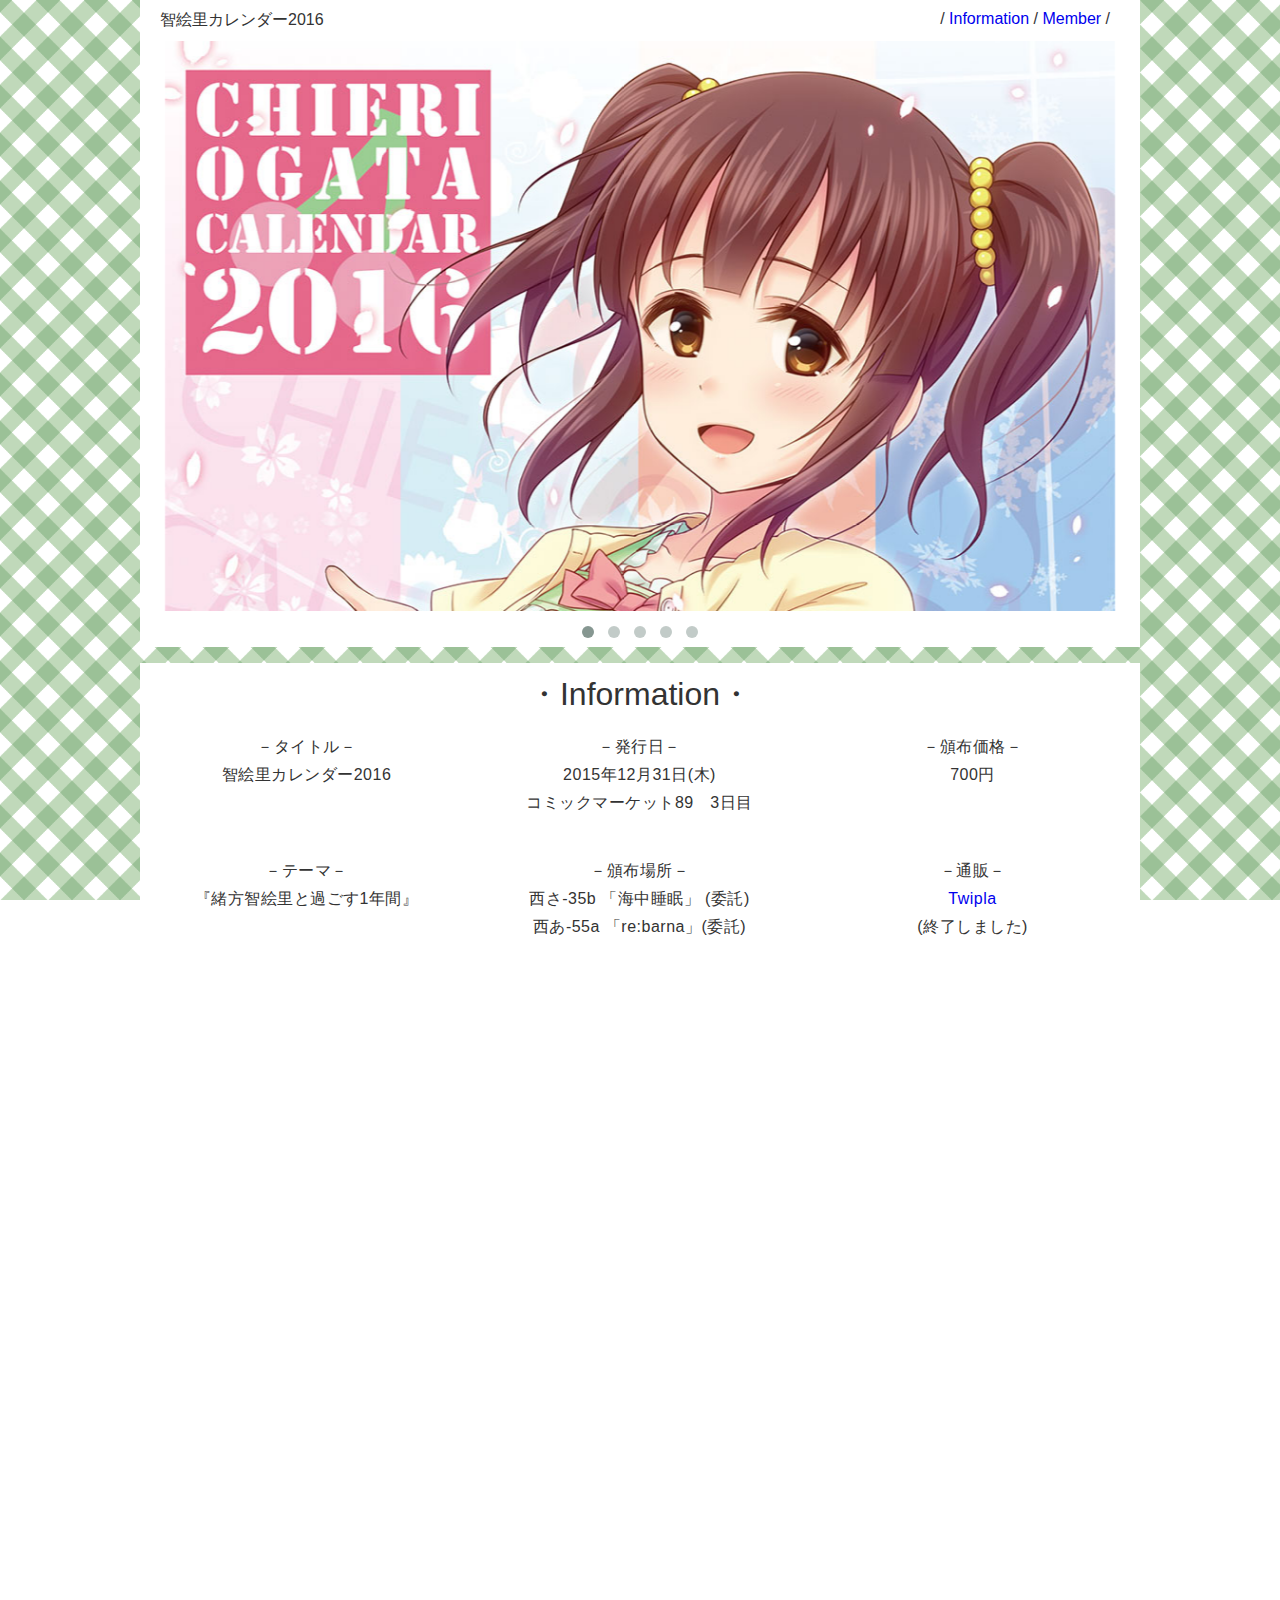
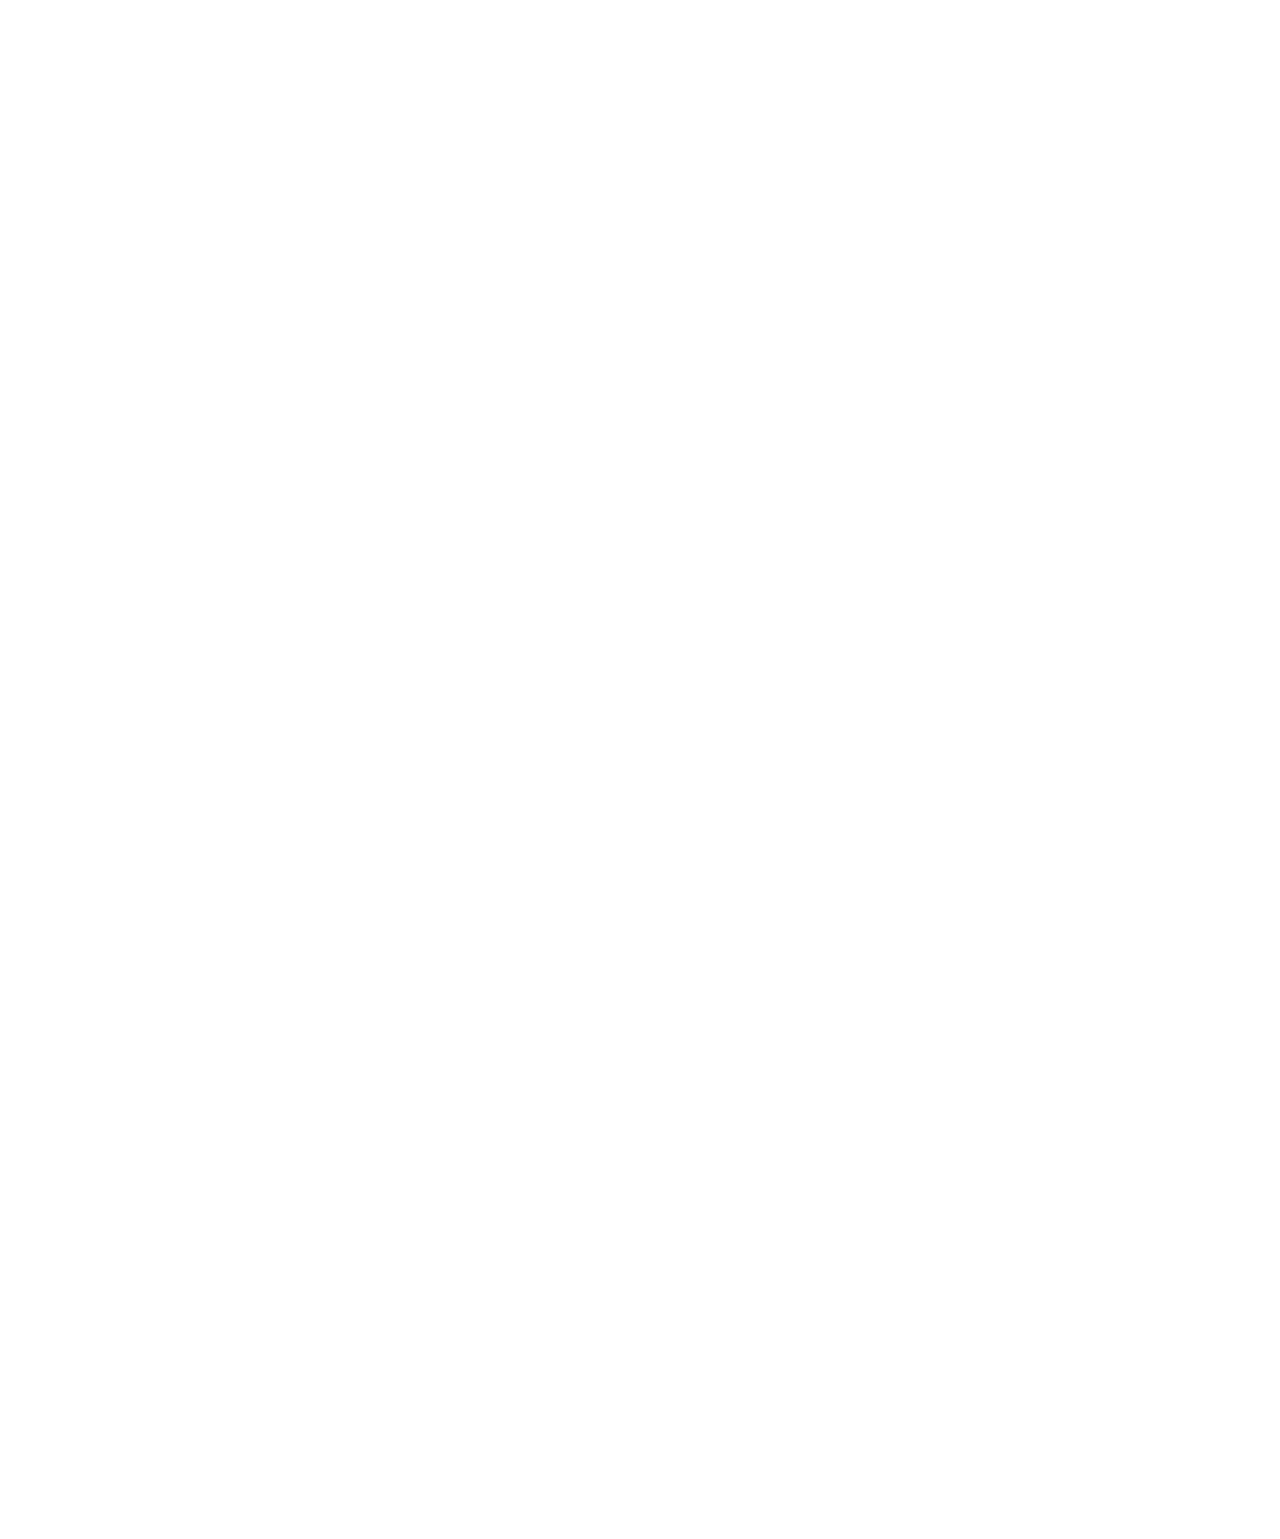
<file: chieri_c89/index.html>
<!DOCTYPE html>
<html lang="ja">
<head>
	<title>智絵里カレンダー2016 特設サイト</title>
	<meta charset="utf-8">
	<meta name="keywords" content="緒方智絵里,智絵里,智絵里カレンダー">
	<link rel="stylesheet" type="text/css" href="css/animate.css">
	<link rel="stylesheet" type="text/css" href="css/main.css">
	<link rel="stylesheet" type="text/css" href="owl-carousel/owl.carousel.css">
	<link rel="stylesheet" type="text/css" href="owl-carousel/owl.theme.css">
	<script type="text/javascript" src="js/jquery-1.11.3.min.js"></script>
	<script type="text/javascript" src="js/wow.js"></script>
	<script type="text/javascript" src="owl-carousel/owl.carousel.min.js"></script>
	<script type="text/javascript" src="js/main.js"></script>
	<!-- 前回の智絵里合同に引き続き素敵な智絵里ちゃんの企画に携わらせていただきました。 -->
	<!-- 智絵里ちゃん魅力を少しでも知ってもらえれば嬉しいなって思います。 -->
	<!--  -->
	<!-- 個人的な今回のカレンダー見どころは４月のゆらたさんの和服と１０月のささみさんの巻き髪智絵里ちゃん！ -->
	<!-- もちろんどれも素晴らしいので是非買ってね！ -->
</head>
<body>
<section class="wrapper header">
	<ul class="clearfix"  id="info">
		<li class="title">
			<h1>智絵里カレンダー2016</h1>
		</li>
		<li class="menu">
			<span>
			<a href="https://twitter.com/share" class="twitter-share-button" data-lang="ja" data-count="none"></a>
			&nbsp;/&nbsp;<a href="#information">Information</a>&nbsp;/&nbsp;<a href="#member">Member</a>&nbsp;/</span>
		</li>
	</ul>
</section>
<section class="wrapper slider">
	<div id="owl-demo" class="owl-carousel owl-theme">
		<div class="item"><img src="img/topc.jpg" /></div>
		<div class="item"><img src="img/top1.jpg" /></div>
		<div class="item"><img src="img/top2.jpg" /></div>
		<div class="item"><img src="img/top3.jpg" /></div>
		<div class="item"><img src="img/top4.jpg" /></div>
	</div>
</section>
<section class="wrapper about" id="information">
	<ul class="clearfix"  id="info">
		<div class="animated wow fadeInDown infotitle">・Information・</div>
		<li class="animated wow fadeInDown"  data-wow-delay=".2s">
			<p>－タイトル－</br>
			智絵里カレンダー2016</br></br></p>
			<p>－テーマ－</br>
			『緒方智絵里と過ごす1年間』</p></br>
		</li>
		<li class="animated wow fadeInDown"  data-wow-delay=".4s">
			<p>－発行日－</br>
			2015年12月31日(木)</br>コミックマーケット89　3日目</p>
			<p>－頒布場所－</br>
			西さ-35b 「海中睡眠」 (委託)</br>
			西あ-55a 「re:barna」(委託)</br></p>
		</li>
		<li class="animated wow fadeInDown"  data-wow-delay=".6s">
			<p>－頒布価格－</br>
			700円</br></br></p>
			<p>－通販－</br>
			<a href="http://twipla.jp/events/169833" target="_brank">Twipla</a></br>
			(終了しました)</p></br>
		</li>
	</ul>
</section>	
<section class="wrapper illust" id="member">
	<ul class="nomark">
		<li>
			<div class="animated wow fadeInDown membertitle">
			・Member・
			</div>
		</li>
		
		<li class="animated wow fadeInDown chieri0" data-wow-delay=".05s">
			<div class="relative">  
			<span class="month">Cover</span>
			<span class="name">　　　直晴</span>
			<span class="link">twitter:<a href="https://twitter.com/nao_reb" target="_brank">@nao_reb</a><br />
			pixiv:<a href="http://www.pixiv.net/member.php?id=103836" target="_brank">103836</a></span>
		</div>
		</li>

		<li class="animated wow fadeInDown chieri1" data-wow-delay=".1s">
			<div class="relative">  
			<span class="month">January</span>
			<span class="name">　　　綾瀬</span>
			<span class="link">twitter:<a href="https://twitter.com/ayase_aria" target="_brank">@ayase_aria</a><br />
			pixiv:<a href="http://www.pixiv.net/member.php?id=342919" target="_brank">342919</a></span>
			</div>
		</li>

		<li class="animated wow fadeInDown chieri2" data-wow-delay=".15s">
			<div class="relative">  
			<span class="month">February</span>
			<span class="name">　　ぬらお</span>
			<span class="link">twitter:<a href="https://twitter.com/nurarararara" target="_brank">@nurarararara</a><br />
			pixiv:<a href="http://www.pixiv.net/member.php?id=429879" target="_brank">429879</a></span>
			</div>
		</li>

		<li class="animated wow fadeInDown chieri3" data-wow-delay=".2s">
			<div class="relative">  
			<span class="month">March</span>
			<span class="name">　　　ろぁ</span>
			<span class="link">twitter:<a href="https://twitter.com/_l_o_a" target="_brank">@_l_o_a</a><br />
			pixiv:<a href="http://www.pixiv.net/member.php?id=1068871" target="_brank">1068871</a></span>
			</div>
		</li>

		<li class="animated wow fadeInDown chieri4" data-wow-delay=".25s">
			<div class="relative">  
			<span class="month">April</span>
			<span class="name">　　ゆらた</span>
			<span class="link">twitter:<a href="https://twitter.com/suyarinko" target="_brank">@suyarinko</a><br />
			pixiv:<a href="http://www.pixiv.net/member.php?id=149987" target="_brank">149987</a></span>
			</div>
		</li>

		<li class="animated wow fadeInDown chieri5" data-wow-delay=".3s">
			<div class="relative">  
			<span class="month">May</span>
			<span class="name">　　　へむ</span>
			<span class="link">twitter:<a href="https://twitter.com/obi_nata" target="_brank">@obi_nata</a><br />
			pixiv:<a href="http://www.pixiv.net/member.php?id=1057303" target="_brank">1057303</a></span>
			</div>
		</li>

		<li class="animated wow fadeInDown chieri6" data-wow-delay=".35s">
			<div class="relative">  
			<span class="month">June</span>
			<span class="name">　みゆあら</span>
			<span class="link">twitter:<a href="https://twitter.com/chimuaramen" target="_brank">@chimuaramen</a><br />
			pixiv:<a href="http://www.pixiv.net/member.php?id=7521967" target="_brank">7521967</a></span>
			</div>
		</li>

		<li class="animated wow fadeInDown chieri7" data-wow-delay=".4s">
			<div class="relative">  
			<span class="month">July</span>
			<span class="name">　　ゆりゅ</span>
			<span class="link">twitter:<a href="https://twitter.com/yuyuryu1" target="_brank">@yuyuryu1</a><br />
			pixiv:<a href="http://www.pixiv.net/member.php?id=178791" target="_brank">178791</a></span>
			</div>
		</li>

		<li class="animated wow fadeInDown chieri8" data-wow-delay=".45s">
			<div class="relative">  
			<span class="month">August</span>
			<span class="name">　ぱお先輩</span>
			<span class="link">twitter:<a href="https://twitter.com/pao__lily" target="_brank">@pao__lily</a><br />
			pixiv:<a href="http://www.pixiv.net/member.php?id=92955" target="_brank">92955</a></span>
			</div>
		</li>

		<li class="animated wow fadeInDown chieri9" data-wow-delay=".5s">
			<div class="relative">  
			<span class="month">September</span>
			<span class="name">きゃらこん</span>
			<span class="link">twitter:<a href="https://twitter.com/concon777" target="_brank">@concon777</a><br />
			pixiv:<a href="http://www.pixiv.net/member.php?id=6326903" target="_brank">6326903</a></span>
			</div>
		</li>

		<li class="animated wow fadeInDown chieri10" data-wow-delay=".55s">
			<div class="relative">  
			<span class="month">October</span>
			<span class="name">　　ささみ</span>
			<span class="link">twitter:<a href="https://twitter.com/sasamiiiiiiii" target="_brank">@sasamiiiiiiii</a><br />
			pixiv:-</span>
			</div>
		</li>

		<li class="animated wow fadeInDown chieri11" data-wow-delay=".6s">
			<div class="relative">  
			<span class="month">November</span>
			<span class="name">　　みなみ</span>
			<span class="link">twitter:<a href="https://twitter.com/minamin33" target="_brank">@minamin33</a><br />
			pixiv:<a href="http://www.pixiv.net/member.php?id=5522415" target="_brank">5522415</a></span>
			</div>
		</li>

		<li class="animated wow fadeInDown chieri12" data-wow-delay=".65s">
			<div class="relative">  
			<span class="month">December</span>
			<span class="name">逢口ちあき</span>
			<span class="link">twitter:<a href="https://twitter.com/chia__9" target="_brank">@chia__9</a><br />
			pixiv:<a href="http://www.pixiv.net/member.php?id=6667794" target="_brank">6667794</a></span>
			</div>
		</li>

		<li class="animated wow fadeInDown" data-wow-delay=".7s">
			<br /><br />
			<div class="hito">
			企画：ディアス　twitter:<a href="https://twitter.com/diazimas" target="_brank">@diazimas</a>&nbsp;<br />
			Web：こんいろ　twitter:<a href="https://twitter.com/kon_iro" target="_brank">@kon_iro</a>&nbsp;&nbsp;&nbsp;
			</div>
			<br />
		</li>
	</ul>
</section>
<br />
<p id="pagetop"><a href="#"><img src="./img/top.png"></a></p>
</body>
</html>
</file>
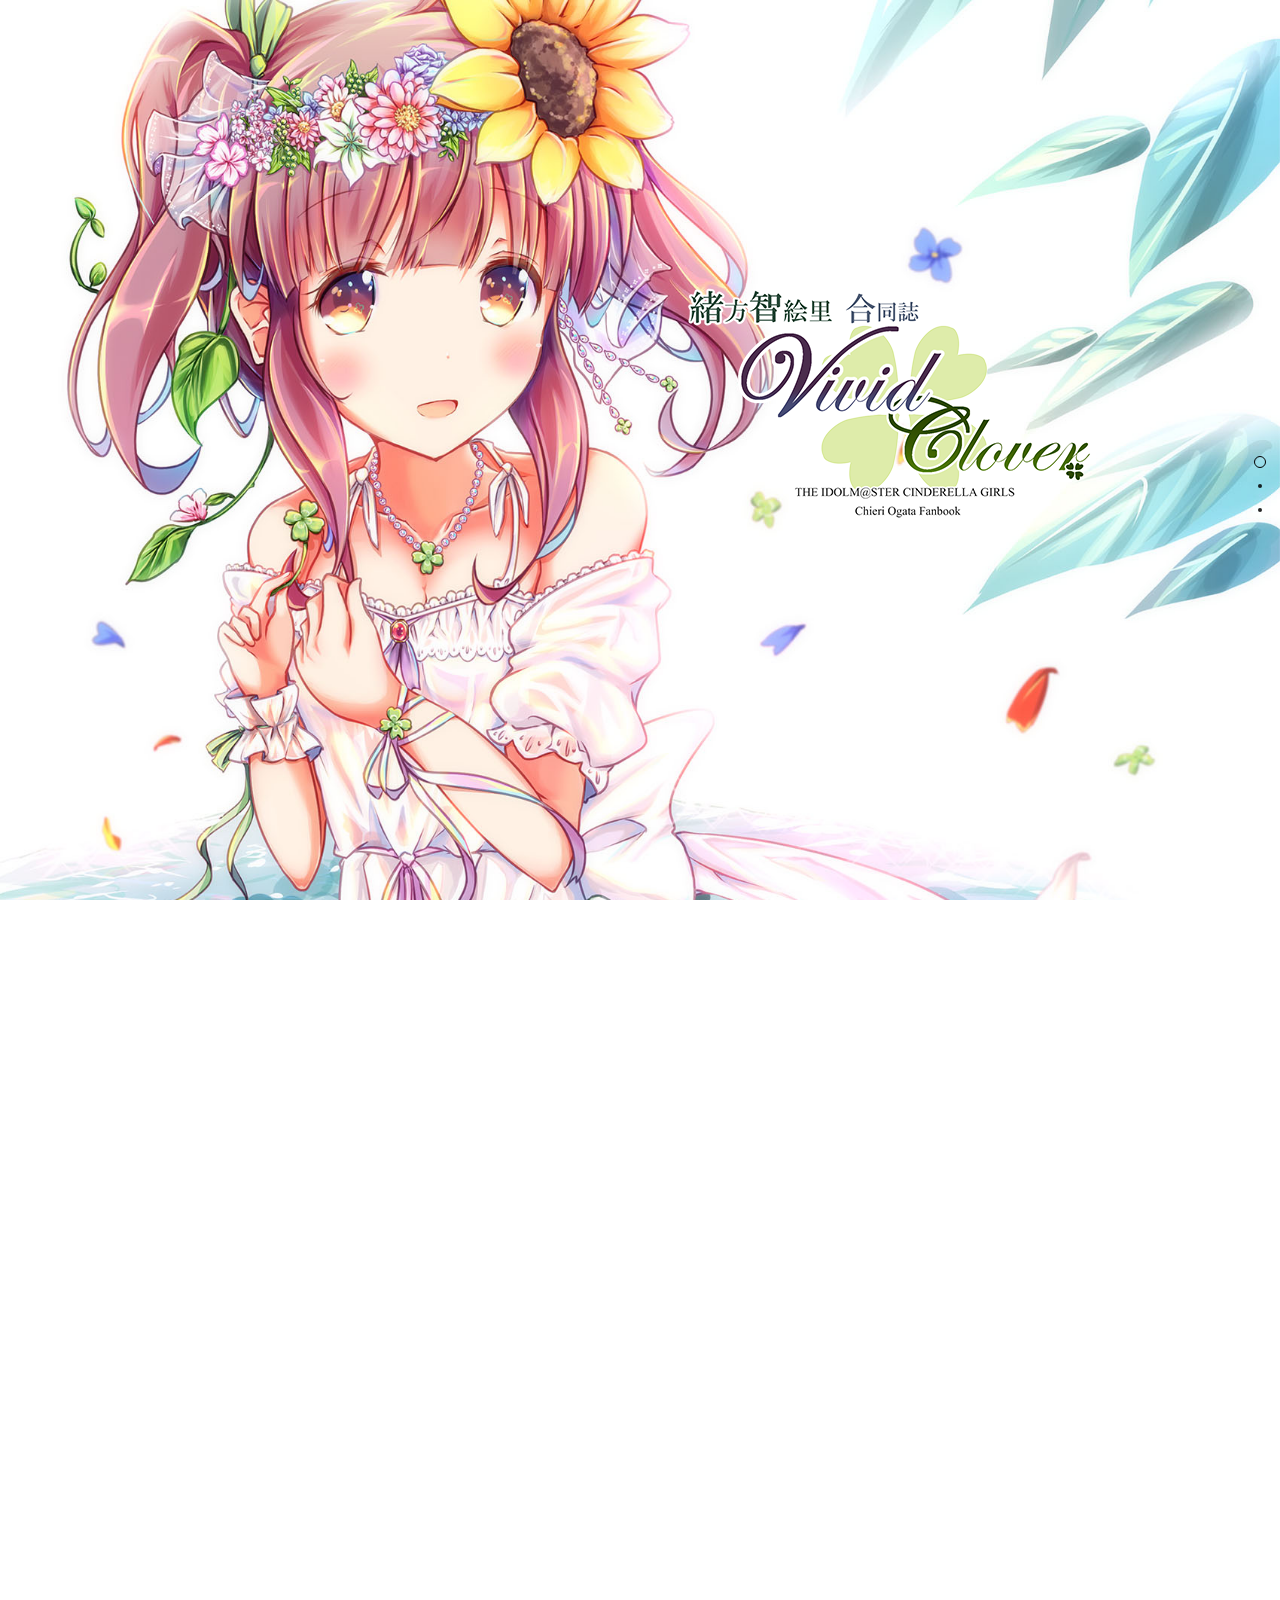
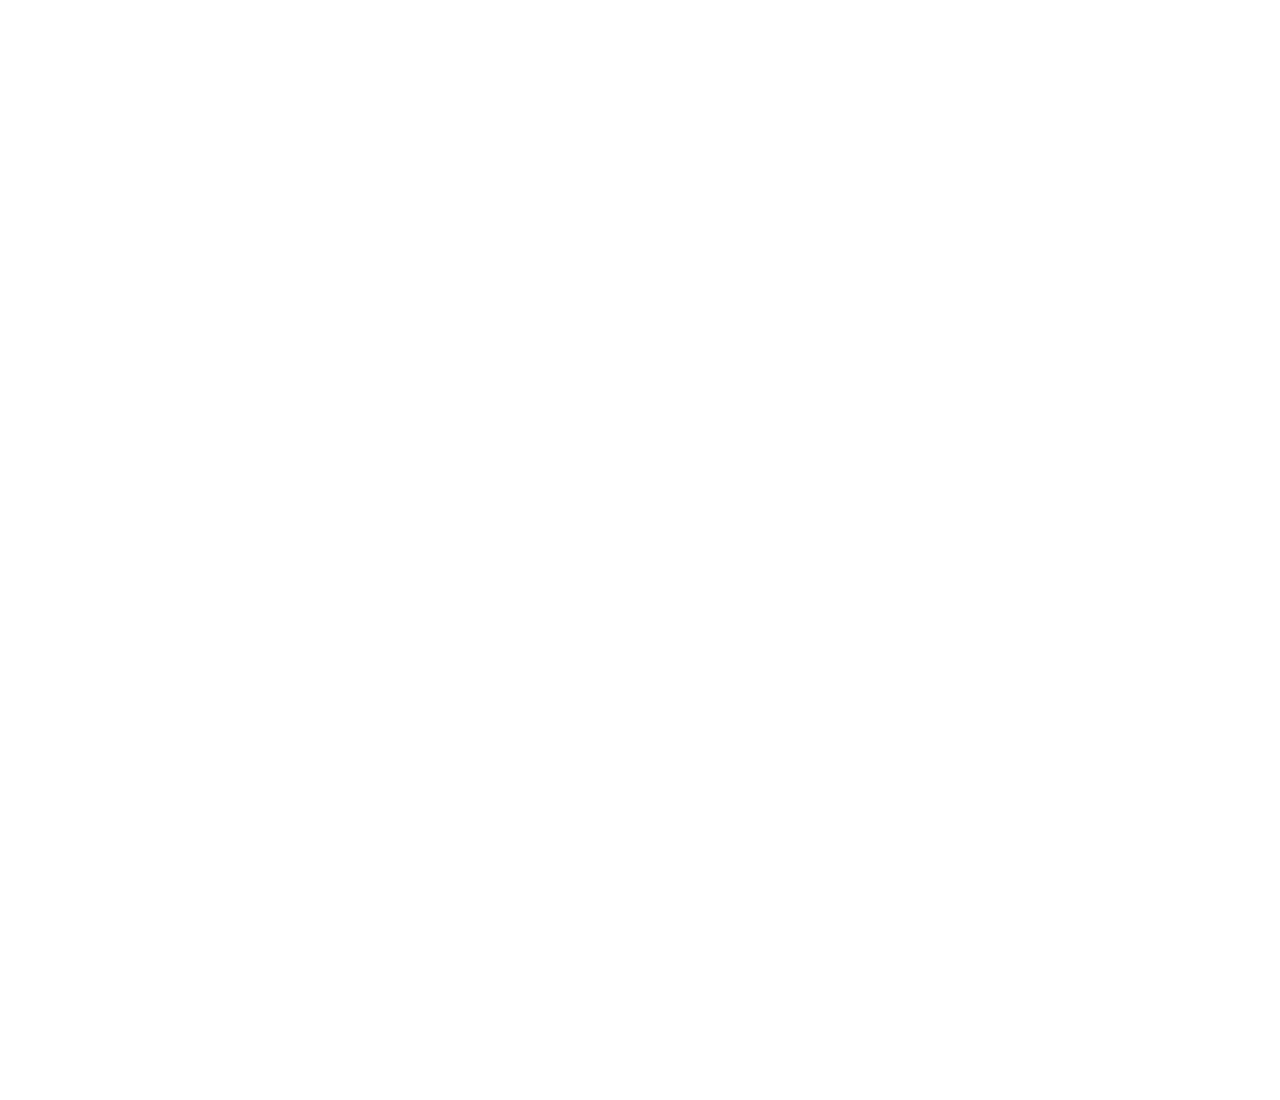
<file: chieri_vivid/index.html>
<!DOCTYPE html>
<html lang="ja">

<head>
    <title>智絵里合同誌「Vivid Clover」 特設サイト</title>
    <meta charset="utf-8">
    <meta name="viewport" content="width=device-960px,height=540px">

    <script type="text/javascript" src="js/jquery-1.11.3.min.js"></script>
    <script type="text/javascript" src="js/jquery.onepage-scroll.js"></script>
    <script type="text/javascript" src="js/jquery.fadethis.min.js"></script>
    <link href='css/onepage-scroll.css' rel='stylesheet' type='text/css'>

    <script>
        $(document).ready(function () {
            $(".main").onepage_scroll({
                sectionContainer: "section",
                loop: false,
                responsiveFallback: false,
                updateURL: false
            });
        });
    </script>
    <script>
        $(window).fadeThis();
    </script>
    <style>
        @import url(http://fonts.googleapis.com/css?family=Nixie+One);
        html {
            height: 100%;
        }
        
        body {
            --display: none;
            --background: #E2E4E7;
            --padding: 0;
            --text-align: center;
            font-family: 'open sans';
            --position: relative;
            --margin: 0;
            --height: 100%;
            -webkit-font-smoothing: antialiased;
        }
        
        a {
            text-decoration: none;
        }
        
        h1,
        h2 {
            width: 100%;
            float: left;
        }
        
        h1 {
            margin-top: 100px;
            color: #000;
            margin-bottom: 5px;
            font-size: 70px;
            letter-spacing: -4px;
            font-weight: 100;
        }
        
        h1 span {
            font-size: 26px;
            margin: 0 5px;
            text-transform: capitalize;
            background: rgba(0, 0, 0, 0.85);
            display: inline-block;
            color: #6D461D;
            border-radius: 5px 5px;
            -webkit-border-radius: 5px 5px;
            -moz-border-radius: 5px 5px;
            text-shadow: 0 2px 8px rgba(0, 0, 0, 0.75);
            padding: 3px 10px;
        }
        
        h2 {
            color: #6D461D;
            font-weight: 100;
            margin-top: 0;
            margin-bottom: 10px;
        }
        
        .main section.page1 .page_container {
            position: absolute;
            top: 30%;
            left: 50%;
            --margin: 0 auto 0;
            --max-width: 950px;
            --z-index: 3;
        }
        
        .main section {
            overflow: hidden;
        }
        
        .main section.page1 > img {
            max-width: 100%;
            min-width: 50%;
            z-index: 1;
        }
        
        .main section.page1 > img.logo {}
        
        .main section.page1 {
            position: relative;
            text-align: right;
        }
        
        .main section.page1 h1 {
            float: none;
            max-width: 435px;
            width: 100%;
            display: block;
            text-align: center;
            padding: 0;
            margin-bottom: 15px;
            font-size: 44px;
            color: black;
        }
        
        .main section.page1 h2 {
            font-size: 18px;
            display: block;
            color: rgba(0, 0, 0, 0.85);
            text-align: center;
            max-width: 435px;
            width: 100%;
            line-height: 160%;
        }
        
        .main section.page3 > img {
            height: 100vh;
        }
        
        .main section.page2 .box {
            text-align: center;
            margin: 0 auto;
            width: 1200px;
            height: 600px;
        }
        
        .main section.page2 {
            background-image: url(./img/clover.png);
            z-index: 1
        }
        
        .main section.page2 .page_container {
            overflow: hidden;
            --width: 1200px;
            --padding: 20px;
            --background: #fff;
            --box-shadow: 0 0 50px #add8e6 inset, 5px 5px 0 #cecece;
            ---moz-box-shadow: 0 0 50px #add8e6 inset, 5px 5px 0 #cecece;
            ---webkit-box-shadow: 0 0 50px #add8e6 inset;
        }
        
        .main section.page3 .page_container {
            position: absolute;
            --width: 120px;
            --height: 160px;
            left: 45%;
            top: 25%;
            --margin-left: -60px;
            --margin-top: -80px;
        }
        
        .main section.page3 h1 {
            text-align: left;
            padding: 0;
            margin-bottom: 0;
            font-size: 70px;
            letter-spacing: -1px;
            color: black;
        }
        
        .main section.page3 h2 {
            color: rgba(0, 0, 0, 0.85);
            text-align: left;
            line-height: 160%;
            font-weight: 100;
            font-size: 21px;
        }
        
        section figure {
            width: 150px;
            height: 150px;
            margin: 0 auto;
            position: relative;
            overflow: hidden;
            background: #000;
        }
        
        .fig {
            color: #fff;
            float: left;
        }
        
        .fig figure:after {
            position: absolute;
            background: #fff;
            content: "";
            display: block;
            width: 90%;
            height: 1px;
            left: 5%;
            top: 50%;
            transform: scale(0);
            transition: all .5s ease-out;
        }
        
        .fig figure:hover:after {
            transform: scale(1);
        }
        
        .fig figcaption p,
        .fig figcaption h3 {
            position: absolute;
            text-align: center;
            width: 100%;
            opacity: 0;
            transition: all .4s ease-out .4s;
        }
        
        .fig figcaption h3 {
            bottom: 45%;
            transform: translateY(-10px);
        }
        
        .fig figcaption p {
            top: 45%;
            transform: translateY(10px);
        }
        
        .fig figure:hover figcaption p,
        .fig figure:hover figcaption h3 {
            opacity: 1;
            transform: translateY(0);
        }
        
        .fig figure img {
            transition: all 1.2s ease-out;
        }
        
        .fig figure:hover img {
            opacity: .5;
            transform: scale(1.2);
        }
        
        .fig figure:hover img.btn {
            opacity: 1;
        }
        
        .block {
            width: 400px;
            text-align: center;
            color: #000;
            background: #77d65a;
            padding: 20px;
            border: 1px dashed rgba(255, 255, 255, 0.8);
            box-shadow: 0 0 0 5px #77d65a;
            -moz-box-shadow: 0 0 0 5px #77d65a;
            -webkit-box-shadow: 0 0 0 5px #77d65a;
        }
        
        .ribbon {
            font-family: 'Nixie One', cursive;
            font-size: 20px;
            width: 20%;
            position: relative;
            background: rgb(114, 216, 157);
            --color: #fff;
            text-align: center;
            padding: 0.5em 2em;
            /* Adjust to suit */
            margin: 0.5em auto 1.5em;
            /* Based on 24px vertical rhythm. 48px bottom margin - normally 24 but the ribbon 'graphics' take up 24px themselves so we double it. */
        }
        
        .ribbon:before,
        .ribbon:after {
            content: "";
            position: absolute;
            display: block;
            bottom: -1em;
            border: 1em solid #7AC69F;
            z-index: -1;
        }
        
        .ribbon:before {
            left: -1.5em;
            border-right-width: 1.5em;
            border-left-color: transparent;
        }
        
        .ribbon:after {
            right: -1.5em;
            border-left-width: 1.5em;
            border-right-color: transparent;
        }
        
        .ribbon-content:before,
        .ribbon-content:after {
            content: "";
            position: absolute;
            display: block;
            border-style: solid;
            border-color: #65b78b transparent transparent transparent;
            bottom: -1em;
        }
        
        .ribbon-content:before {
            left: 0;
            border-width: 1em 0 0 1em;
        }
        
        .ribbon-content:after {
            right: 0;
            border-width: 1em 1em 0 0;
        }
    </style>
</head>

<body>

    <div class="main">
        <section class="page1">

            <div class="page_container slide-left">

                <img class="logo" src="img/logo.png">

            </div>
            <img src="img/bg1.jpg">
        </section>

        <section class="page2">
            <div class="page_container">



                <div class="ribbon">
                    <span class="ribbon-content">参加者</span>
                </div>

                <div class="box">


                    <div class="fig">
                        <figure>
                            <img src="img/icon/icon01.png" width="150" height="150">
                            <figcaption>
                                <h3 class="title">ゆりゅ</h3>
                                <p>
                                    <a href="https://twitter.com/yuyuryu1" target="_blank"><img class="btn" src="img/twitter.png"></a>
                                    &nbsp;&nbsp;
                                    <a href="http://www.pixiv.net/member.php?id=178791" target="_blank"><img class="btn" src="img/pixiv.png"></a>
                                </p>
                            </figcaption>
                        </figure>
                        <figure>
                            <img src="img/icon/icon09.png" width="150" height="150">
                            <figcaption>
                                <h3 class="title">すいみゃ</h3>
                                <p>
                                    <a href="https://twitter.com/suimya" target="_blank"><img class="btn" src="img/twitter.png"></a>&nbsp;&nbsp;
                                    <a href="http://www.pixiv.net/member.php?id=25386" target="_blank"><img class="btn" src="img/pixiv.png"></a>
                                </p>
                            </figcaption>
                        </figure>
                        <figure>
                            <img src="img/icon/icon17.png" width="150" height="150">
                            <figcaption>
                                <h3 class="title">まと</h3>
                                <p>
                                    <a href="https://twitter.com/kh_van" target="_blank"><img class="btn" src="img/twitter.png"></a>&nbsp;&nbsp;
                                    <a href="http://www.pixiv.net/member.php?id=2064642" target="_blank"><img class="btn" src="img/pixiv.png"></a>
                                </p>
                            </figcaption>
                        </figure>
                        <figure>
                            <img src="img/icon/icon25.png" width="150" height="150">
                            <figcaption>
                                <h3 class="title">コウイチ</h3>
                                <p>
                                    <a href="https://twitter.com/cain45" target="_blank"><img class="btn" src="img/twitter.png"></a>&nbsp;&nbsp;
                                    <a href="http://www.pixiv.net/member.php?id=2359378" target="_blank"><img class="btn" src="img/pixiv.png"></a>
                                </p>
                            </figcaption>
                        </figure>
                    </div>
                    <div class="fig">
                        <figure>
                            <img src="img/icon/icon02.png" width="150" height="150">
                            <figcaption>
                                <h3 class="title">汐</h3>
                                <p>
                                    <a href="https://twitter.com/CIRuLH" target="_blank"><img class="btn" src="img/twitter.png"></a>&nbsp;&nbsp;
                                    <a href="http://www.pixiv.net/member.php?id=3747291" target="_blank"><img class="btn" src="img/pixiv.png"></a>
                                </p>
                            </figcaption>
                        </figure>
                        <figure>
                            <img src="img/icon/icon10.png" width="150" height="150">
                            <figcaption>
                                <h3 class="title">酢豚</h3>
                                <p>

                                </p>
                            </figcaption>
                        </figure>
                        <figure>
                            <img src="img/icon/icon18.png" width="150" height="150">
                            <figcaption>
                                <h3 class="title">まるちぇ</h3>
                                <p>
                                    <a href="https://twitter.com/marutye51" target="_blank"><img class="btn" src="img/twitter.png"></a>&nbsp;&nbsp;
                                    <a href="http://www.pixiv.net/member.php?id=304521" target="_blank"><img class="btn" src="img/pixiv.png"></a>
                                </p>
                            </figcaption>
                        </figure>
                        <figure>
                            <img src="img/icon/icon26.png" width="150" height="150">
                            <figcaption>
                                <h3 class="title">ささみ</h3>
                                <p>
                                    <a href="https://twitter.com/sasamiiiiiiii" target="_blank"><img class="btn" src="img/twitter.png"></a>
                                </p>
                            </figcaption>
                        </figure>
                    </div>
                    <div class="fig">
                        <figure>
                            <img src="img/icon/icon03.png" width="150" height="150">
                            <figcaption>
                                <h3 class="title">逢口ちあき</h3>
                                <p>
                                    <a href="https://twitter.com/chia__9" target="_blank"><img class="btn" src="img/twitter.png"></a>&nbsp;&nbsp;
                                    <a href="http://www.pixiv.net/member.php?id=6667794" target="_blank"><img class="btn" src="img/pixiv.png"></a>
                                </p>
                            </figcaption>
                        </figure>
                        <figure>
                            <img src="img/icon/icon11.png" width="150" height="150">
                            <figcaption>
                                <h3 class="title">ちあこ</h3>
                                <p>
                                    <a href="https://twitter.com/chia_ko" target="_blank"><img class="btn" src="img/twitter.png"></a>&nbsp;&nbsp;
                                    <a href="http://www.pixiv.net/member.php?id=1025317" target="_blank"><img class="btn" src="img/pixiv.png"></a>
                                </p>
                            </figcaption>
                        </figure>
                        <figure>
                            <img src="img/icon/icon19.png" width="150" height="150">
                            <figcaption>
                                <h3 class="title">弥生春輝</h3>
                                <p>
                                    <a href="https://twitter.com/yayoiharuki" target="_blank"><img class="btn" src="img/twitter.png"></a>&nbsp;&nbsp;
                                    <a href="http://www.pixiv.net/member.php?id=1518125" target="_blank"><img class="btn" src="img/pixiv.png"></a>
                                </p>
                            </figcaption>
                        </figure>
                        <figure>
                            <img src="img/icon/icon27.png" width="150" height="150">
                            <figcaption>
                                <h3 class="title">ざゆう</h3>
                                <p>
                                    <a href="https://twitter.com/_zayuu" target="_blank"><img class="btn" src="img/twitter.png"></a>&nbsp;&nbsp;
                                    <a href="http://www.pixiv.net/member.php?id=1922588" target="_blank"><img class="btn" src="img/pixiv.png"></a>
                                </p>
                            </figcaption>
                        </figure>
                    </div>
                    <div class="fig">
                        <figure>
                            <img src="img/icon/icon04.png" width="150" height="150">
                            <figcaption>
                                <h3 class="title">ECHOTARO</h3>
                                <p>
                                    <a href="https://twitter.com/ECTR_PLANET" target="_blank"><img class="btn" src="img/twitter.png"></a>&nbsp;&nbsp;
                                    <a href="http://www.pixiv.net/member.php?id=1428237" target="_blank"><img class="btn" src="img/pixiv.png"></a>
                                </p>
                            </figcaption>
                        </figure>
                        <figure>
                            <img src="img/icon/icon12.png" width="150" height="150">
                            <figcaption>
                                <h3 class="title">直晴</h3>
                                <p>
                                    <a href="https://twitter.com/nao_reb" target="_blank"><img class="btn" src="img/twitter.png"></a>&nbsp;&nbsp;
                                    <a href="http://www.pixiv.net/member.php?id=103836" target="_blank"><img class="btn" src="img/pixiv.png"></a>
                                </p>
                            </figcaption>
                        </figure>
                        <figure>
                            <img src="img/icon/icon20.png" width="150" height="150">
                            <figcaption>
                                <h3 class="title">ゆらた</h3>
                                <p>
                                    <a href="https://twitter.com/suyarinko" target="_blank"><img class="btn" src="img/twitter.png"></a>&nbsp;&nbsp;
                                    <a href="http://www.pixiv.net/member.php?id=149987" target="_blank"><img class="btn" src="img/pixiv.png"></a>
                                </p>
                            </figcaption>
                        </figure>
                        <figure>
                            <img src="img/icon/icon28.png" width="150" height="150">
                            <figcaption>
                                <h3 class="title">みなみ</h3>
                                <p>
                                    <a href="https://twitter.com/minamin33" target="_blank"><img class="btn" src="img/twitter.png"></a>&nbsp;&nbsp;
                                    <a href="http://www.pixiv.net/member.php?id=5522415" target="_blank"><img class="btn" src="img/pixiv.png"></a>
                                </p>
                            </figcaption>
                        </figure>
                    </div>
                    <div class="fig">
                        <figure>
                            <img src="img/icon/icon05.png" width="150" height="150">
                            <figcaption>
                                <h3 class="title">きゃらこん</h3>
                                <p>
                                    <a href="https://twitter.com/concon777" target="_blank"><img class="btn" src="img/twitter.png"></a>&nbsp;&nbsp;
                                    <a href="http://www.pixiv.net/member.php?id=6326903" target="_blank"><img class="btn" src="img/pixiv.png"></a>
                                </p>
                            </figcaption>
                        </figure>
                        <figure>
                            <img src="img/icon/icon13.png" width="150" height="150">
                            <figcaption>
                                <h3 class="title">ぬらお</h3>
                                <p>
                                    <a href="https://twitter.com/nurarararara" target="_blank"><img class="btn" src="img/twitter.png"></a>&nbsp;&nbsp;
                                    <a href="http://www.pixiv.net/member.php?id=429879" target="_blank"><img class="btn" src="img/pixiv.png"></a>
                                </p>
                            </figcaption>
                        </figure>
                        <figure>
                            <img src="img/icon/icon21.png" width="150" height="150">
                            <figcaption>
                                <h3 class="title">飴沢狛</h3>
                                <p>
                                    <a href="https://twitter.com/ponnzuame" target="_blank"><img class="btn" src="img/twitter.png"></a>&nbsp;&nbsp;
                                    <a href="http://www.pixiv.net/member.php?id=1203575" target="_blank"><img class="btn" src="img/pixiv.png"></a>
                                </p>
                            </figcaption>
                        </figure>
                        <figure>
                            <img src="img/icon/icon29.png" width="150" height="150">
                            <figcaption>
                                <h3 class="title">みゆあら</h3>
                                <p>
                                    <a href="https://twitter.com/chimuaramen" target="_blank"><img class="btn" src="img/twitter.png"></a>&nbsp;&nbsp;
                                    <a href="http://www.pixiv.net/member.php?id=7521967" target="_blank"><img class="btn" src="img/pixiv.png"></a>
                                </p>
                            </figcaption>
                        </figure>
                    </div>
                    <div class="fig">
                        <figure>
                            <img src="img/icon/icon06.png" width="150" height="150">
                            <figcaption>
                                <h3 class="title">佐伯ソラ</h3>
                                <p>
                                    <a href="https://twitter.com/sae_sky77" target="_blank"><img class="btn" src="img/twitter.png"></a>&nbsp;&nbsp;
                                    <a href="http://www.pixiv.net/member.php?id=4238462" target="_blank"><img class="btn" src="img/pixiv.png"></a>
                                </p>
                            </figcaption>
                        </figure>
                        <figure>
                            <img src="img/icon/icon14.png" width="150" height="150">
                            <figcaption>
                                <h3 class="title">ぱお先輩</h3>
                                <p>
                                    <a href="https://twitter.com/pao__lily" target="_blank"><img class="btn" src="img/twitter.png"></a>&nbsp;&nbsp;
                                    <a href="http://www.pixiv.net/member.php?id=92955" target="_blank"><img class="btn" src="img/pixiv.png"></a>
                                </p>
                            </figcaption>
                        </figure>
                        <figure>
                            <img src="img/icon/icon22.png" width="150" height="150">
                            <figcaption>
                                <h3 class="title">雨坂はる</h3>
                                <p>
                                    <a href="https://twitter.com/haru_mas" target="_blank"><img class="btn" src="img/twitter.png"></a>&nbsp;&nbsp;
                                    <a href="http://www.pixiv.net/member.php?id=48924" target="_blank"><img class="btn" src="img/pixiv.png"></a>
                                </p>
                            </figcaption>
                        </figure>
                        <figure>
                            <img src="img/icon/icon30.png" width="150" height="150">
                            <figcaption>
                                <h3 class="title">三好紗南は世界の約束</h3>
                                <p>
                                    <a href="https://twitter.com/34437kawaii" target="_blank"><img class="btn" src="img/twitter.png"></a>

                                </p>
                            </figcaption>
                        </figure>
                    </div>
                    <div class="fig">
                        <figure>
                            <img src="img/icon/icon07.png" width="150" height="150">
                            <figcaption>
                                <h3 class="title">梓月綾</h3>
                                <p>
                                    <a href="https://twitter.com/shidukitei_aya" target="_blank"><img class="btn" src="img/twitter.png"></a>&nbsp;&nbsp;
                                    <a href="http://www.pixiv.net/member.php?id=252889" target="_blank"><img class="btn" src="img/pixiv.png"></a>
                                </p>
                            </figcaption>
                        </figure>
                        <figure>
                            <img src="img/icon/icon15.png" width="150" height="150">
                            <figcaption>
                                <h3 class="title">ひびき透</h3>
                                <p>
                                    <a href="https://twitter.com/curehibiki7" target="_blank"><img class="btn" src="img/twitter.png"></a>&nbsp;&nbsp;
                                    <a href="http://www.pixiv.net/member.php?id=6987804" target="_blank"><img class="btn" src="img/pixiv.png"></a>
                                </p>
                            </figcaption>
                        </figure>
                        <figure>
                            <img src="img/icon/icon23.png" width="150" height="150">
                            <figcaption>
                                <h3 class="title">綾瀬</h3>
                                <p>
                                    <a href="https://twitter.com/ayase_aria" target="_blank"><img class="btn" src="img/twitter.png"></a>&nbsp;&nbsp;
                                    <a href="http://www.pixiv.net/member.php?id=342919" target="_blank"><img class="btn" src="img/pixiv.png"></a>
                                </p>
                            </figcaption>
                        </figure>
                        <figure>
                            <img src="img/icon/icon31.png" width="150" height="150">
                            <figcaption>
                                <h3 class="title">悠木玲二</h3>
                                <p>
                                    <a href="https://twitter.com/rage0122" target="_blank"><img class="btn" src="img/twitter.png"></a>&nbsp;&nbsp;
                                    <a href="http://www.pixiv.net/member.php?id=474002" target="_blank"><img class="btn" src="img/pixiv.png"></a>
                                </p>
                            </figcaption>
                        </figure>
                    </div>
                    <div class="fig">
                        <figure>
                            <img src="img/icon/icon08.png" width="150" height="150">
                            <figcaption>
                                <h3 class="title">しずし</h3>
                                <p>
                                    <a href="https://twitter.com/4z4z" target="_blank"><img class="btn" src="img/twitter.png"></a>&nbsp;&nbsp;
                                    <a href="http://www.pixiv.net/member.php?id=688119" target="_blank"><img class="btn" src="img/pixiv.png"></a>
                                </p>
                            </figcaption>
                        </figure>
                        <figure>
                            <img src="img/icon/icon16.png" width="150" height="150">
                            <figcaption>
                                <h3 class="title">へむ</h3>
                                <p>
                                    <a href="https://twitter.com/obi_nata" target="_blank"><img class="btn" src="img/twitter.png"></a>&nbsp;&nbsp;
                                    <a href="http://www.pixiv.net/member.php?id=1057303" target="_blank"><img class="btn" src="img/pixiv.png"></a>
                                </p>
                            </figcaption>
                        </figure>
                        <figure>
                            <img src="img/icon/icon24.png" width="150" height="150">
                            <figcaption>
                                <h3 class="title">おおやまちろる</h3>
                                <p>
                                    <a href="https://twitter.com/mirai_chiroru" target="_blank"><img class="btn" src="img/twitter.png"></a>&nbsp;&nbsp;
                                    <a href="http://www.pixiv.net/member.php?id=309247" target="_blank"><img class="btn" src="img/pixiv.png"></a>
                                </p>
                            </figcaption>
                        </figure>
                        <figure>
                            <img src="img/icon/icon32.png" width="150" height="150">
                            <figcaption>
                                <h3 class="title">企画:ディアス&nbsp;<a href="https://twitter.com/diazimas" target="_blank"><img class="btn" src="img/twitter.png"></a></h3>
                                <p>
                                    編集:あいる&nbsp;
                                    <a href="https://twitter.com/_aill" target="_blank"><img class="btn" src="img/twitter.png"></a>
                                    <br/> Web:こんいろ&nbsp;
                                    <a href="https://twitter.com/kon_iro" target="_blank"><img class="btn" src="img/twitter.png"></a>
                                </p>
                            </figcaption>
                        </figure>
                    </div>
                </div>
            </div>
        </section>

        <section class="page3">
            <div class="page_container">

                <div class="block">
                    <p>
                        &nbsp;
                    </p>
                    <p>・タイトル・</br>
                        Vivid Clover</p>
                    <p>・発行日・</br>
                        2016年5月29日(日)</br>CuteStarFestiv@l
                        </br>緒方智絵里オンリー Clover Fields</p>
                    <p>・頒布場所・</br>
                        A-4 「Clover Heart's」</br>
                        <a href="http://twipla.jp/events/189661" target="_brank">twipla</a>
                    </p>
                    <p>・頒布価格・</br>
                        1500円</p>

                    <p>
                        &nbsp;
                    </p>
                </div>


            </div>

            <img src="img/bg3.png">

        </section>

    </div>

</body>

</html>
</file>
<file: chieri_c89/css/main.css>
/*General CSS*/
body{
background: #fff;
background-image: url("../img/bg.gif");
background-attachment: fixed;
margin:0px;
padding:0px;
font-family: Verdana, Roboto, "Droid Sans", "���S�V�b�N", YuGothic, "�q���M�m�p�S ProN W3", "Hiragino Kaku Gothic ProN", "���C���I", Meiryo, sans-serif;

}


#owl-demo .item img{
	display: block;
	width: 95%;
	height: auto;
	margin: 0 auto
}


h1{ font-size: 1em; margin: 0 0 }
h1, h2, h3, h4,
h5, h6{ font-weight: normal }

.clearfix:before,
.clearfix:after {
	content: " ";
	display: table;
}
.clearfix:after {
	clear: both;
}
 
.clearfix {
	*zoom: 1;
}

.relative {
	position: relative;
}

a {
	text-decoration: none;
}
a:hover {
	text-decoration: underline;
}
a:visited {
	color:blue;
}


#pagetop {
	position: fixed;
	bottom: -10px;
	right: 10px;
}

.wrapper{
	width: 100%;
	max-width: 1000px;
	min-width: 1000px;
	margin: 0 auto;
}

/*header*/

.header ul{
	background: #fff;
	padding-left: 0px;
	margin-top: 0px;
	margin-bottom: 0px;
}

.header ul li{
	list-style: none;
	display: block;
	float: left;
}

.header li.title{
	width:480px;
	margin-top: 10px;
	margin-left: 20px;
	margin-bottom: 10px;
	text-align: left;
	color: #333333; 
 
}

.header li.menu{
	font-size: 1em;
	width:470px;
	margin-top: 10px;
	margin-bottom: 10px;
	text-align: right;
	color: #333333; 
 
}

.slider {
	background: #FFF;
}



/*about*/

.about ul{
	background: #fff;
	padding-left: 0px;
}

.about ul li{
	list-style: none;
	display: block;
	width: 333px;
	float: left;
	text-align: center;
}

.about ul li{
	margin-left: 0;
}

.about ul li .separator{
	display: block;
	width: 10px;
	height: 1px;
	background: #fff;
	margin: 20px auto;
}

.about ul li .oshina{
	width: 350px;
}


.about ul li h2{
	color: #333333;
	font-family: "raleway-bold";
	font-size: 18px;
	font-weight: bold;
	margin: 0;
}

.about ul li p{
	color: #333333; 
	line-height: 28px; 
	margin-bottom: 40px;
	letter-spacing: .5px;
}

.about div.infotitle{
	margin-top: 10px;
	text-align: center;
	color: #333333;
	font-size: 2em;
}

.about div.twit{
	margin-top: -35px;
	margin-left: 330px;
	text-align: center;
}


/*illust*/
.illust span.month{
	position: absolute;
	top: 95px;
	left: 10px;
	font-size:5ex;
}

.illust span.name{
	position: absolute;
	top: 60px;
	left: 685px;
	font-size:3ex;
}

.illust span.link{
	position: absolute;
	top: 63px;
	left: 840px;
	font-size:1.4ex;
}

.illust ul.nomark{
	background: #fff;
	list-style-type:none;
	padding-left: 0px;
}


.illust li.chieri0{
	-webkit-transition: all .3s ease-out;
	-moz-transition: all .3s ease-out;
	-ms-transition: all .3s ease-out;
	transition:all .3s;

	background-image:url(../img/illust/Cover_w.jpg);
	background-repeat:no-repeat;
	background-size:83% auto;
	height:150px
}
.illust li.chieri0:hover{
	background-image:url(../img/illust/Cover.jpg);
}

.illust li.chieri1{
	-webkit-transition: all .3s ease-out;
	-moz-transition: all .3s ease-out;
	-ms-transition: all .3s ease-out;
	transition: all .3s ease-out;

	background-image:url(../img/illust/Jan_w.jpg);
	background-repeat:no-repeat;
	background-size:83% auto;
	height:150px
}
.illust li.chieri1:hover{
background-image:url(../img/illust/Jan.jpg);
}

.illust li.chieri2{
	-webkit-transition: all .3s ease-out;
	-moz-transition: all .3s ease-out;
	-ms-transition: all .3s ease-out;
	transition: all .3s ease-out;

	background-image:url(../img/illust/Feb_w.jpg);
	background-repeat:no-repeat;
	background-size:83% auto;
	height:150px
}
.illust li.chieri2:hover{
	background-image:url(../img/illust/Feb.jpg);
}

.illust li.chieri3{
	-webkit-transition: all .3s ease-out;
	-moz-transition: all .3s ease-out;
	-ms-transition: all .3s ease-out;
	transition: all .3s ease-out;

	background-image:url(../img/illust/Mar_w.jpg);
	background-repeat:no-repeat;
	background-size:83% auto;
	height:150px
}
.illust li.chieri3:hover{
	background-image:url(../img/illust/Mar.jpg);
}

.illust li.chieri4{
	-webkit-transition: all .3s ease-out;
	-moz-transition: all .3s ease-out;
	-ms-transition: all .3s ease-out;
	transition: all .3s ease-out;

	background-image:url(../img/illust/Apr_w.jpg);
	background-repeat:no-repeat;
	background-size:83% auto;
	height:150px
}
.illust li.chieri4:hover{
	background-image:url(../img/illust/Apr.jpg);
}

.illust li.chieri5{
	-webkit-transition: all .3s ease-out;
	-moz-transition: all .3s ease-out;
	-ms-transition: all .3s ease-out;
	transition: all .3s ease-out;

	background-image:url(../img/illust/May_w.jpg);
	background-repeat:no-repeat;
	background-size:83% auto;
	height:150px
}
.illust li.chieri5:hover{
	background-image:url(../img/illust/May.jpg);
}

.illust li.chieri6{
	-webkit-transition: all .3s ease-out;
	-moz-transition: all .3s ease-out;
	-ms-transition: all .3s ease-out;
	transition: all .3s ease-out;

	background-image:url(../img/illust/Jun_w.jpg);
	background-repeat:no-repeat;
	background-size:83% auto;
	height:150px
}
.illust li.chieri6:hover{
	background-image:url(../img/illust/Jun.jpg);
}

.illust li.chieri7{
	-webkit-transition: all .3s ease-out;
	-moz-transition: all .3s ease-out;
	-ms-transition: all .3s ease-out;
	transition: all .3s ease-out;

	background-image:url(../img/illust/Jul_w.jpg);
	background-repeat:no-repeat;
	background-size:83% auto;
	height:150px
}
.illust li.chieri7:hover{
	background-image:url(../img/illust/Jul.jpg);
}

.illust li.chieri8{
	-webkit-transition: all .3s ease-out;
	-moz-transition: all .3s ease-out;
	-ms-transition: all .3s ease-out;
	transition: all .3s ease-out;

	background-image:url(../img/illust/Aug_w.jpg);
	background-repeat:no-repeat;
	background-size:83% auto;
	height:150px
}
.illust li.chieri8:hover{
	background-image:url(../img/illust/Aug.jpg);
}

.illust li.chieri9{
	-webkit-transition: all .3s ease-out;
	-moz-transition: all .3s ease-out;
	-ms-transition: all .3s ease-out;
	transition: all .3s ease-out;

	background-image:url(../img/illust/Sep_w.jpg);
	background-repeat:no-repeat;
	background-size:83% auto;
	height:150px
}
.illust li.chieri9:hover{
	background-image:url(../img/illust/Sep.jpg);
}

.illust li.chieri10{
	-webkit-transition: all .3s ease-out;
	-moz-transition: all .3s ease-out;
	-ms-transition: all .3s ease-out;
	transition: all .3s ease-out;

	background-image:url(../img/illust/Oct_w.jpg);
	background-repeat:no-repeat;
	background-size:83% auto;
	height:150px
}
.illust li.chieri10:hover{
	background-image:url(../img/illust/Oct.jpg);
}

.illust li.chieri11{
	-webkit-transition: all .3s ease-out;
	-moz-transition: all .3s ease-out;
	-ms-transition: all .3s ease-out;
	transition: all .3s ease-out;

	background-image:url(../img/illust/Nov_w.jpg);
	background-repeat:no-repeat;
	background-size:83% auto;
	height:150px
}
.illust li.chieri11:hover{
	background-image:url(../img/illust/Nov.jpg);
}

.illust li.chieri12{
	-webkit-transition: all .3s ease-out;
	-moz-transition: all .3s ease-out;
	-ms-transition: all .3s ease-out;
	transition: all .3s ease-out;

	background-image:url(../img/illust/Dec_w.jpg);
	background-repeat:no-repeat;
	background-size:83% auto;
	height:150px
}
.illust li.chieri12:hover{
	background-image:url(../img/illust/Dec.jpg);
}


.illust div.hito{ 
	font-size:1.4ex;
	width:100%;
	text-align:right; 
}

.illust div.membertitle{ 
	margin-top: 10px;
	margin-bottom: 10px;
	text-align: center;
	color: #333333;
	font-size: 2em;
}
</file>
<file: chieri_vivid/css/onepage-scroll.css>
body, html {
  margin: 0;
  overflow: hidden;
  -webkit-transition: opacity 400ms;
  -moz-transition: opacity 400ms;
  transition: opacity 400ms;
}

body, .onepage-wrapper, html {
  display: block;
  position: static;
  padding: 0;
  width: 100%;
  height: 100%;
}

.onepage-wrapper {
  width: 100%;
  height: 100%;
  display: block;
  position: relative;
  padding: 0;
  -webkit-transform-style: preserve-3d;
}

.onepage-wrapper .section {
  width: 100%;
  height: 100%;
}

.onepage-pagination {
  position: absolute;
  right: 10px;
  top: 50%;
  z-index: 5;
  list-style: none;
  margin: 0;
  padding: 0;
}
.onepage-pagination li {
  padding: 0;
  text-align: center;
}
.onepage-pagination li a{
  padding: 10px;
  width: 4px;
  height: 4px;
  display: block;
  
}
.onepage-pagination li a:before{
  content: '';
  position: absolute;
  width: 4px;
  height: 4px;
  background: rgba(0,0,0,0.85);
  border-radius: 10px;
  -webkit-border-radius: 10px;
  -moz-border-radius: 10px;
}

.onepage-pagination li a.active:before{
  width: 10px;
  height: 10px;
  background: none;
  border: 1px solid black;
  margin-top: -4px;
  left: 8px;
}

.disabled-onepage-scroll, .disabled-onepage-scroll .wrapper {
  overflow: auto;
}

.disabled-onepage-scroll .onepage-wrapper .section {
  position: relative !important;
  top: auto !important;
  left: auto !important;
}
.disabled-onepage-scroll .onepage-wrapper {
  -webkit-transform: none !important;
  -moz-transform: none !important;
  transform: none !important;
  -ms-transform: none !important;
  min-height: 100%;
}


.disabled-onepage-scroll .onepage-pagination {
  display: none;
}

body.disabled-onepage-scroll, .disabled-onepage-scroll .onepage-wrapper, html {
  position: inherit;
}
</file>
